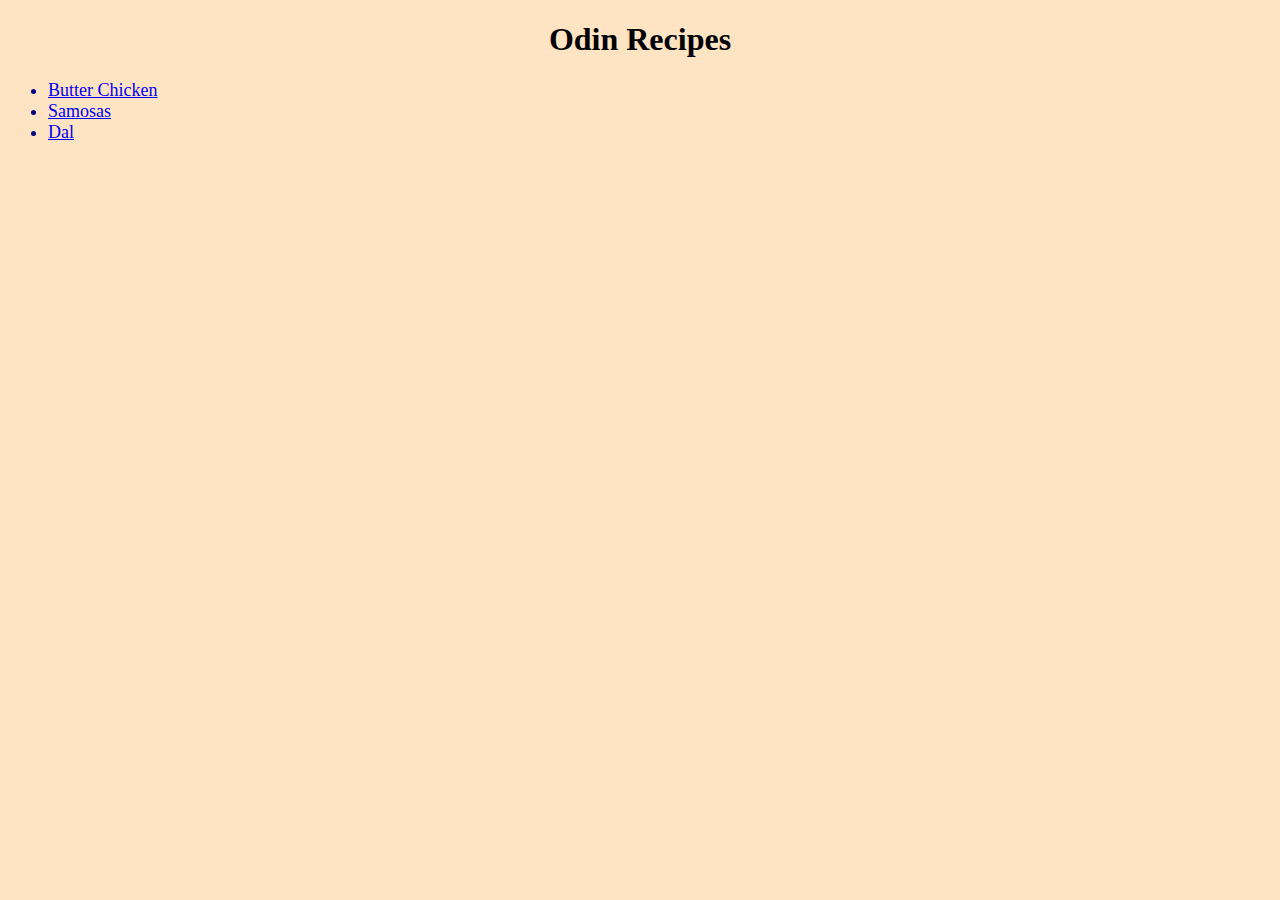
<file: index.html>
<!DOCTYPE html>
<html lang="en">
<head>
    <meta charset="UTF-8">
    <title>Homepage</title>
</head>
<body>
    <h1>Odin Recipes</h1>
    <link rel="stylesheet" href="styles.css">
        <ul>
            <li><a href="/Users/shaanbawa/repos/odin-recipes/recipes/butter-chicken.html">Butter Chicken</a></li>
            <li><a href="/Users/shaanbawa/repos/odin-recipes/recipes/samosa.html">Samosas</a></li>
            <li><a href="/Users/shaanbawa/repos/odin-recipes/recipes/dal.html">Dal</a></li>
        </ul>
</body>
</html>
</file>
<file: styles.css>
body {
    background-color: bisque;
}
#samosa-title {
    font-family: "Georgia", sans-serif;
    color: salmon;
    font-size: 48px;

}

img {
    height: auto;
    width: 300px;
    display: block;
    margin-left: auto;
    margin-right: auto;

}

h1 {
    text-align: center;
}

h2 {
    text-align: center;
    color: green;
}

#samosa-description {
    font-family: Georgia, 'Times New Roman', Times, serif;
    color: cadetblue;

}

ul {
    font-size: large;
    color: navy;

}

ol {
    font-size: large;
    font-family: "Helvetica Neue", Helvetica, sans-serif;
}
</file>
